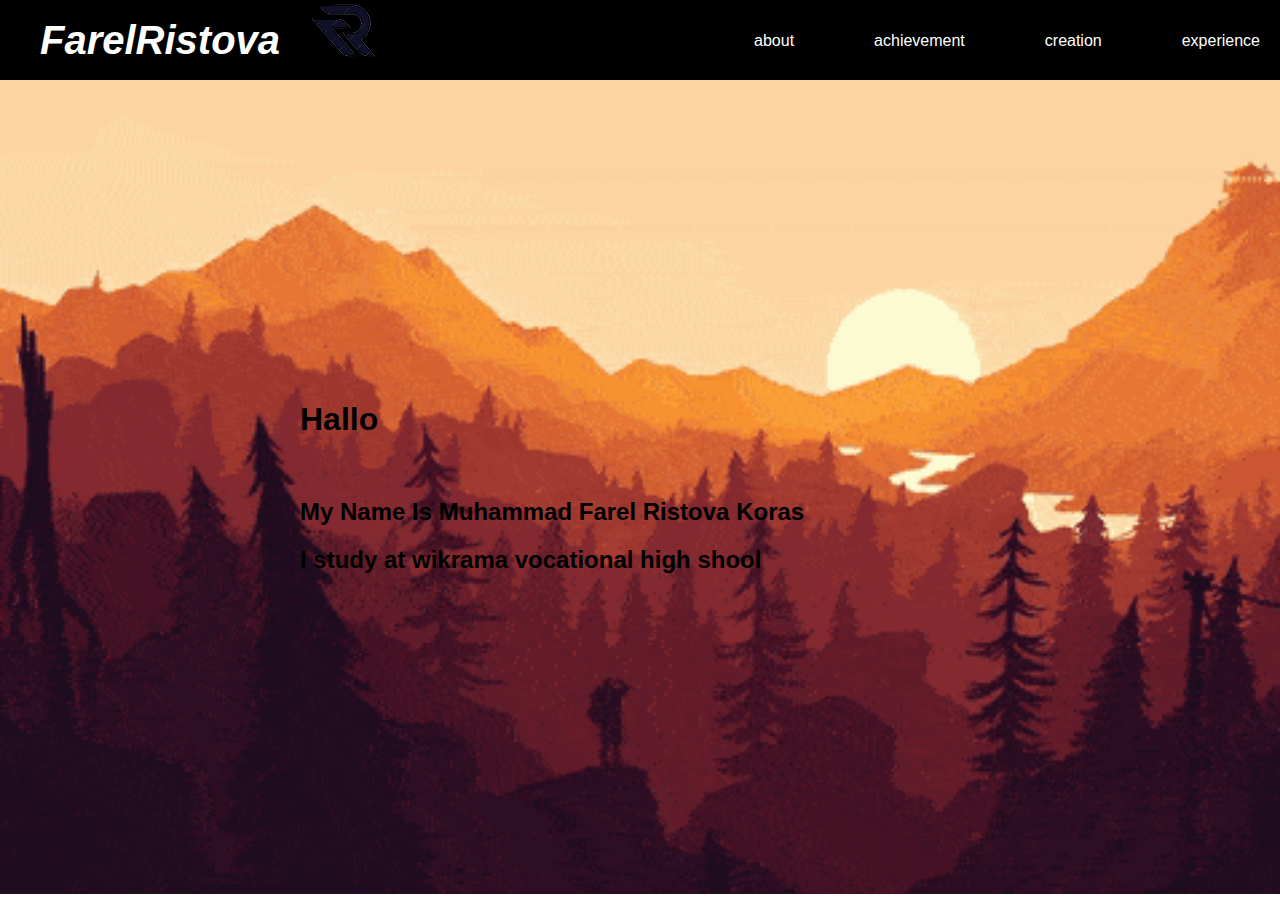
<file: index.html>
<!DOCTYPE html>
<html lang="en">
<head>
    <meta charset="UTF-8">
    <meta name="viewport" content="width=device-width, initial-scale=1.0">
    <title>Portofolio Farel</title>
    <link rel="stylesheet" href="Farel.css">
</head>
<body>
    <!--Header-->
    <header>
    <div class="logo">
        Farel<span>Ristova</span>
        <h1><img src="img/Logog.png" alt="profil"></h1>
    </div>
        <nav class="centered-text">
            <ul>
              <li><a href="about.html">about</a></li>
              <li><a href="achievement.html">achievement</a></li>
              <li><a href="creation.html">creation</a></li>
              <li><a href="experience.html">experience</a></li>
            </ul>
        </nav>
    </header>
    <!--end of header-->
    
    <!--main-->
    <main>
    <h1>Hallo</h1>
    <br>
    <h2>My Name Is Muhammad Farel Ristova Koras</h2>
    <h2>I study at wikrama vocational high shool</h2>
    </main>
    <!--end of main-->
    
    <!--footer-->
    <footer>

    </footer>
    <!--end of footer-->

</body>
</html>
</file>
<file: Farel.css>
a {
    text-decoration: none;
    color: rgb(255, 255, 255);
}


body {
    font-family:"Quicksand", sans-serif;
    margin: 0;
    padding: 0;
}

ul {
    list-style-type: none;
    line-height: 25px;
}

nav {
    list-style: none;
    margin-right: 20px;
    align-items: center; 
    display: flex;
    justify-content: center;
    align-items: center;  
}

nav li :hover {
    border-radius: 10px;
    font-size: 20px;
    color: rgb(255, 255, 255);
    transition: .3s ease-in-out;
}

ul {
    align-items: center;
    justify-content: center;
    display: flex;
    gap: 5rem;
    list-style: none;
}

.centered-text {
    align-items: center;
}

header {
    width: 100%;
    height: 80px;
    background-color: rgb(0, 0, 0);
    display: flex;
    justify-content: space-between;

}

.logo {
    font-size: 40px;
    font-weight: bold;
    font-style: italic;
    padding: 10px 40px;
    justify-content: center;
    display: flex;
    align-items: center;
    color: rgb(255, 255, 255);
}

main {
    background-image: url(img/vidio.gif);
    background-size: cover;
    padding: 300px;
}
</file>
